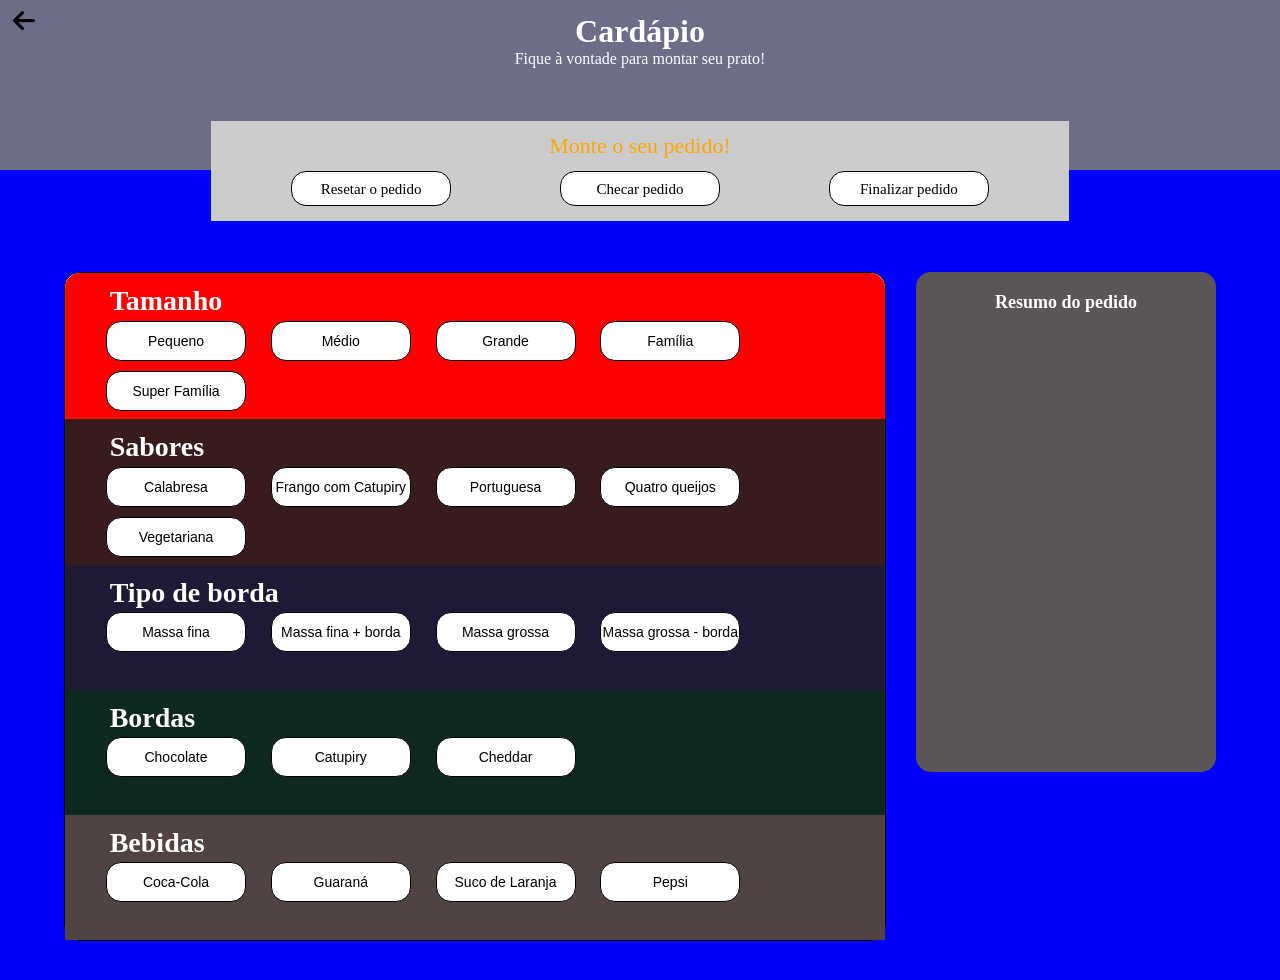
<file: index.html>
<!DOCTYPE html>
<html lang="pt-br">
<head>
    <meta charset="UTF-8">
    <meta name="viewport" content="width=device-width; initial-scale=1.0; maximum-scale=1.0">
    <meta name="author" content="João Santos">
    <meta name="keyword" content="palavras,separadas,por,virgulas">
    <meta http-equiv="X-UA-Compatible" content="IE=Edge">
    <link rel="stylesheet" href="css/all.min.css">
    <link rel="stylesheet" href="css/style.css">
    <title>Cardápio</title>
</head>
<body>
    
    <div class="notf" id="notf">
        <span id="notfR"></span>
    </div><!--notf-->
    <header>
        <i class="fa-solid fa-arrow-left"></i>
        <div class="txt-t">
                <h1>Cardápio</h1>
                <p>Fique à vontade para montar seu prato!</p>
            </div><!--txt-t-->
        <div class="container">
            <h1>Monte o seu pedido!</h1>
            <div class="btn-group">
                <div class="btn-m" id="btn-r">Resetar o pedido</div><!--rst-o-->
                <div class="btn-m" id="chk-o">Checar pedido</div><!--chk-o-->
                <div class="btn-m" id="ord-n">Finalizar pedido</div><!--ord-n-->
            </div><!--btn-group-->
        </div><!--container-->
    </header>

    <section class="s-main">
        <div class="container">
            <div class="order-box">
                <div class="g-size groups">
                    <h1 class="title-g">Tamanho</h1>
                    <div class="size-btns">
                        <button class="btn-order" data-size="Pequeno">Pequeno</button>
                        <button class="btn-order" data-size="Médio">Médio</button>
                        <button class="btn-order" data-size="Grande">Grande</button>
                        <button class="btn-order" data-size="Família">Família</button>
                        <button class="btn-order" data-size="Super Família">Super Família</button>
                    </div><!--size-btns-->
                </div><!--g-size-->

                <div class="g-flavor groups">
                    <h1 class="title-g">Sabores</h1>
                    <div class="size-btns">
                        <button class="btn-order" data-flavors="Calabresa">Calabresa</button>
                        <button class="btn-order" data-flavors="Frango com Catupiry">Frango com Catupiry</button>
                        <button class="btn-order" data-flavors="Portuguesa">Portuguesa</button>
                        <button class="btn-order" data-flavors="Quatro queijos">Quatro queijos</button>
                        <button class="btn-order" data-flavors="Vegetariana">Vegetariana</button>
                    </div><!--size-btns-->
                </div><!--g-flavor groups-->

                <div class="g-tborder groups">
                    <h1 class="title-g">Tipo de borda</h1>
                    <div class="size-btns">
                        <button class="btn-order" data-dough="Massa fina + sem borda">Massa fina</button>
                        <button class="btn-order" data-dough="Massa fina + com borda">Massa fina + borda</button>
                        <button class="btn-order" data-dough="Massa grossa + com borda">Massa grossa</button>
                        <button class="btn-order" data-dough="Massa grossa + sem borda">Massa grossa - borda</button>
                    </div><!--size-btns-->
                </div><!--g-tborder groups-->

                <div class="g-border groups">
                    <h1 class="title-g">Bordas</h1>
                    <div class="size-btns">
                        <button class="btn-order" data-border="Borda de chocolate">Chocolate</button>
                        <button class="btn-order" data-border="Borda de catupiry">Catupiry</button>
                        <button class="btn-order" data-border="Borda de cheddar">Cheddar</button>
                    </div><!--size-btns-->
                </div><!--g-border groups-->

                <div class="g-drink groups">
                    <h1 class="title-g">Bebidas</h1>
                    <div class="size-btns">
                        <button class="btn-order" data-drinks="Coca-Cola">Coca-Cola</button>
                        <button class="btn-order" data-drinks="Guaraná Antarctica">Guaraná</button>
                        <button class="btn-order" data-drinks="Suco de laranja">Suco de Laranja</button>
                        <button class="btn-order" data-drinks="Pepsi">Pepsi</button>
                    </div><!--size-btns-->
                </div><!--g-drink groups-->
            </div><!--order-box-->
            <aside class="order-resume">
                <form>
                    <h1>Resumo do pedido</h1>
                    <div class="resume-box">
                        <p id="resume-size"></p>
                        <p id="resume-flavor"></p>
                        <p id="resume-dough"></p>
                        <p id="resume-border"></p>
                        <p id="resume-drinks"></p>
                    </div><!--resume-box-->
                </form>
            </aside><!--order-resume-->
        </div><!--container-->
    </section><!--s-main-->

    <!--input-order < id para reset de pedido-->


    <script type="module" src="js/function.js"></script>
</body>
</html>
</file>
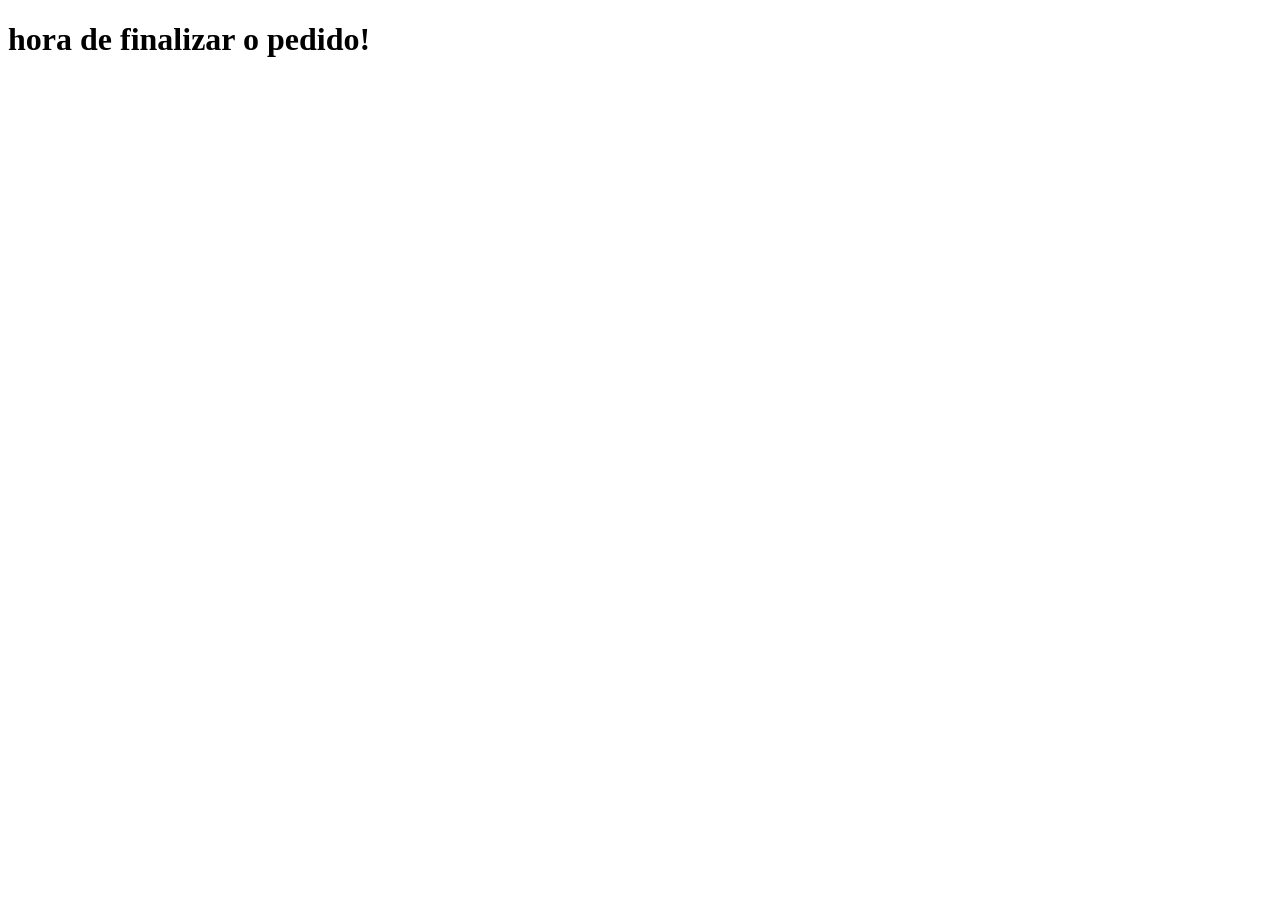
<file: finalizado.html>
<!DOCTYPE html>
<html lang="pt-br">
<head>
    <meta charset="UTF-8">
    <meta name="viewport" content="width=device-width, initial-scale=1.0">
    <title>Document</title>
</head>
<body>
    <h1>hora de finalizar o pedido!</h1>
</body>
</html>
</file>
<file: css/style.css>
* {
    margin: 0;
    padding: 0;
    box-sizing: border-box;
}

html,body {
    height: 100%;
}

/*Variáveis*/



/*Tags de uso*/

.container {
    max-width: 100%;
    display: flex;
    margin: 0 auto;
    padding: 0 2%;
    flex-direction: column;
}

.notf {
    width: 250px;
    height: 70px;
    background-color: white;
    border: 1px solid black;
    border-radius: 30px;
    position: absolute;
    top: 1%;
    text-align: center;
    line-height: 70px;
    left: 50%;
    transform: translateX(-50%);
    font-size: 12px;
    user-select: none;
    transition: opacity 0.5s ease, visibility 0.5s;
    visibility: hidden;
    opacity: 0;
}

.notf.show {
    visibility: visible;
    opacity: 1;
}

/*header*/

header {
    width: 100%;
    height: 170px;
    background-color: rgb(109, 109, 136);
}

header > i {
    color: black;
    font-weight: normal;
    font-style: normal;
    position: absolute;
    top: 1%;
    left: 1%;
    cursor: pointer;
}

header .txt-t {
    color: #fff;
    text-align: center;
    padding: 1% 0;
}

header .container {
    background-color: #ccc;
    width: 100%;
    height: 100px;
    max-width: 858px;
    position: relative;
    top: 40px;
    display: flex;
}

header > i {
    color: black;
    font-weight: normal;
    font-style: normal;
    position: absolute;
    top: 1%;
    left: 1%;
    width: 30px;
    height: 30px;
    font-size: 25px;
    cursor: pointer;
}

header .container h1 {
    color: orange;
    font-size: 22px;
    text-align: center;
    font-weight: normal;
    line-height: 50px;
}

header .container .btn-group {
    display: flex;
    justify-content: space-around;
    align-items: center;
    width: 100%;
}

header .container .btn-m {
    cursor: pointer;
    color: black;
    width: 160px;
    height: 35px;
    background-color: white;
    text-align: center;
    line-height: 35px;
    font-size: 15px;
    border-radius: 15px;
    border: 1px solid black;
    user-select: none;
}

header .container .btn-m:hover {
    background-color: black;
    transition: 1s;
    color: white;
    border: 1px solid white;
}

/*section*/

section.s-main {
    width: 100%;
    min-height: 90vh;   
    background-color: blue;
}

section.s-main .container {
    width: 100%;
    height: 100%;
    padding: 8% 5% 2% 5%;
    display: flex;
    gap: 30px;
    align-items: flex-start;
    flex-direction: row;
}

section .order-box {
    width: 100%;
    background-color: white;
    border: 1px solid black;
    border-radius: 15px;
    flex: 1;
}

section .order-box > .groups {
    width: 100%;
    min-height: 125px;
    padding: 1% 5%;
    background-color: rgb(56, 27, 27);
}

section .order-box .g-size {
    width: 100%;
    border-top-left-radius: 15px;
    border-top-right-radius: 15px;
    background-color: red;
}

h1.title-g {
    color: white;
    font-size: 28px;
    padding: 0.5%;
}

section .order-box .size-btns {
    width: 100%;
    display: flex;
    align-items: center;
    flex-wrap: wrap;
    gap: 10px;
}

section .order-box .btn-order {
    width: 140px;
    height: 40px;
    background-color: white;
    border: 1px solid black;
    border-radius: 15px;
    text-align: center;
    line-height: 30px;
    font-size: 14px;
    cursor: pointer;
    user-select: none;
    margin-right: 2%;
}

section .order-box .g-tborder {
    background-color: rgb(32, 25, 54);
}

section .order-box .g-border {
    background-color: rgb(14, 39, 31);
}

section .order-box .g-drink {
    background-color: rgb(82, 67, 67);
}

section .container .order-resume { 
    width: 300px;
    min-height: 500px;
    background: rgb(92, 85, 85);
    border-radius: 15px;
    padding: 20px;
    position: sticky;
    top: 20px;
}

section .container .order-resume h1 {
    color: white;
    font-size: 18px;
    text-align: center;
    margin-bottom: 10px;
}

section .container .order-resume p {
    color: white;
    font-size: 16px;
    margin-bottom: 16px;
}
</file>
